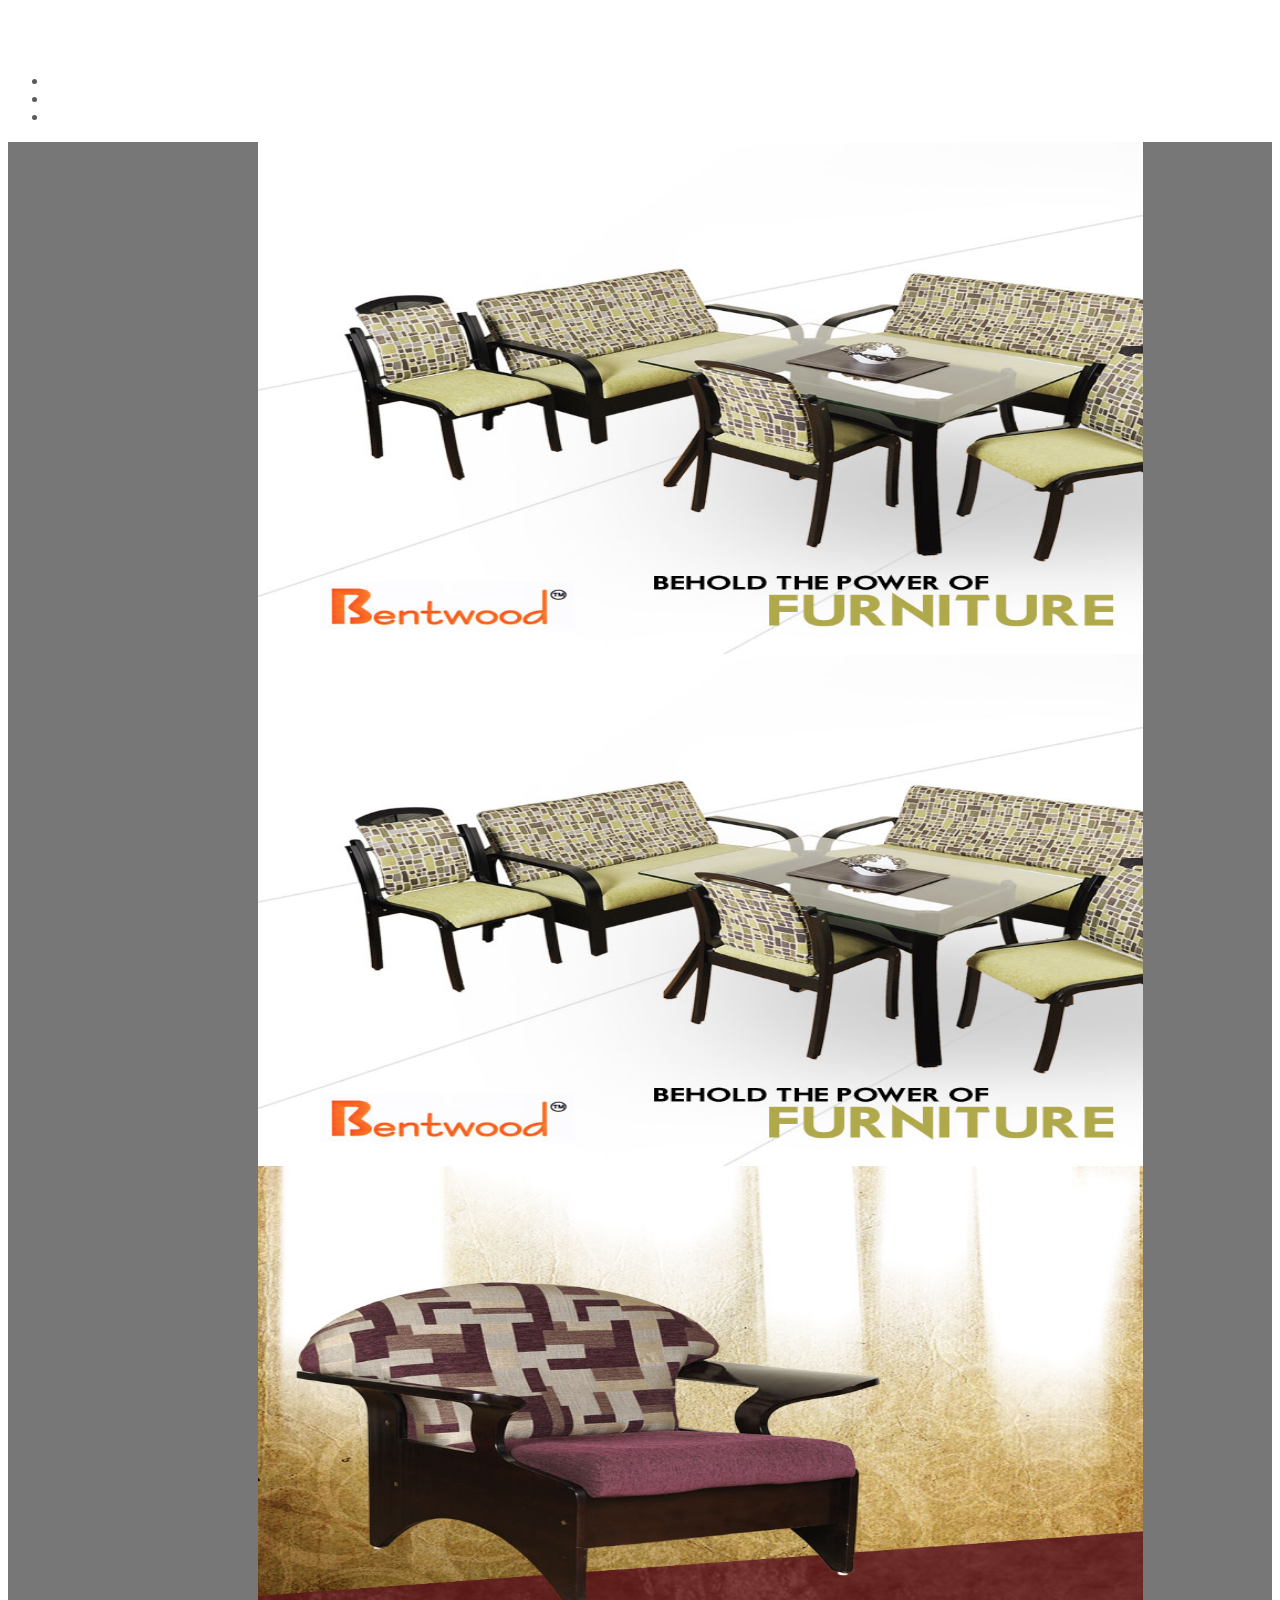
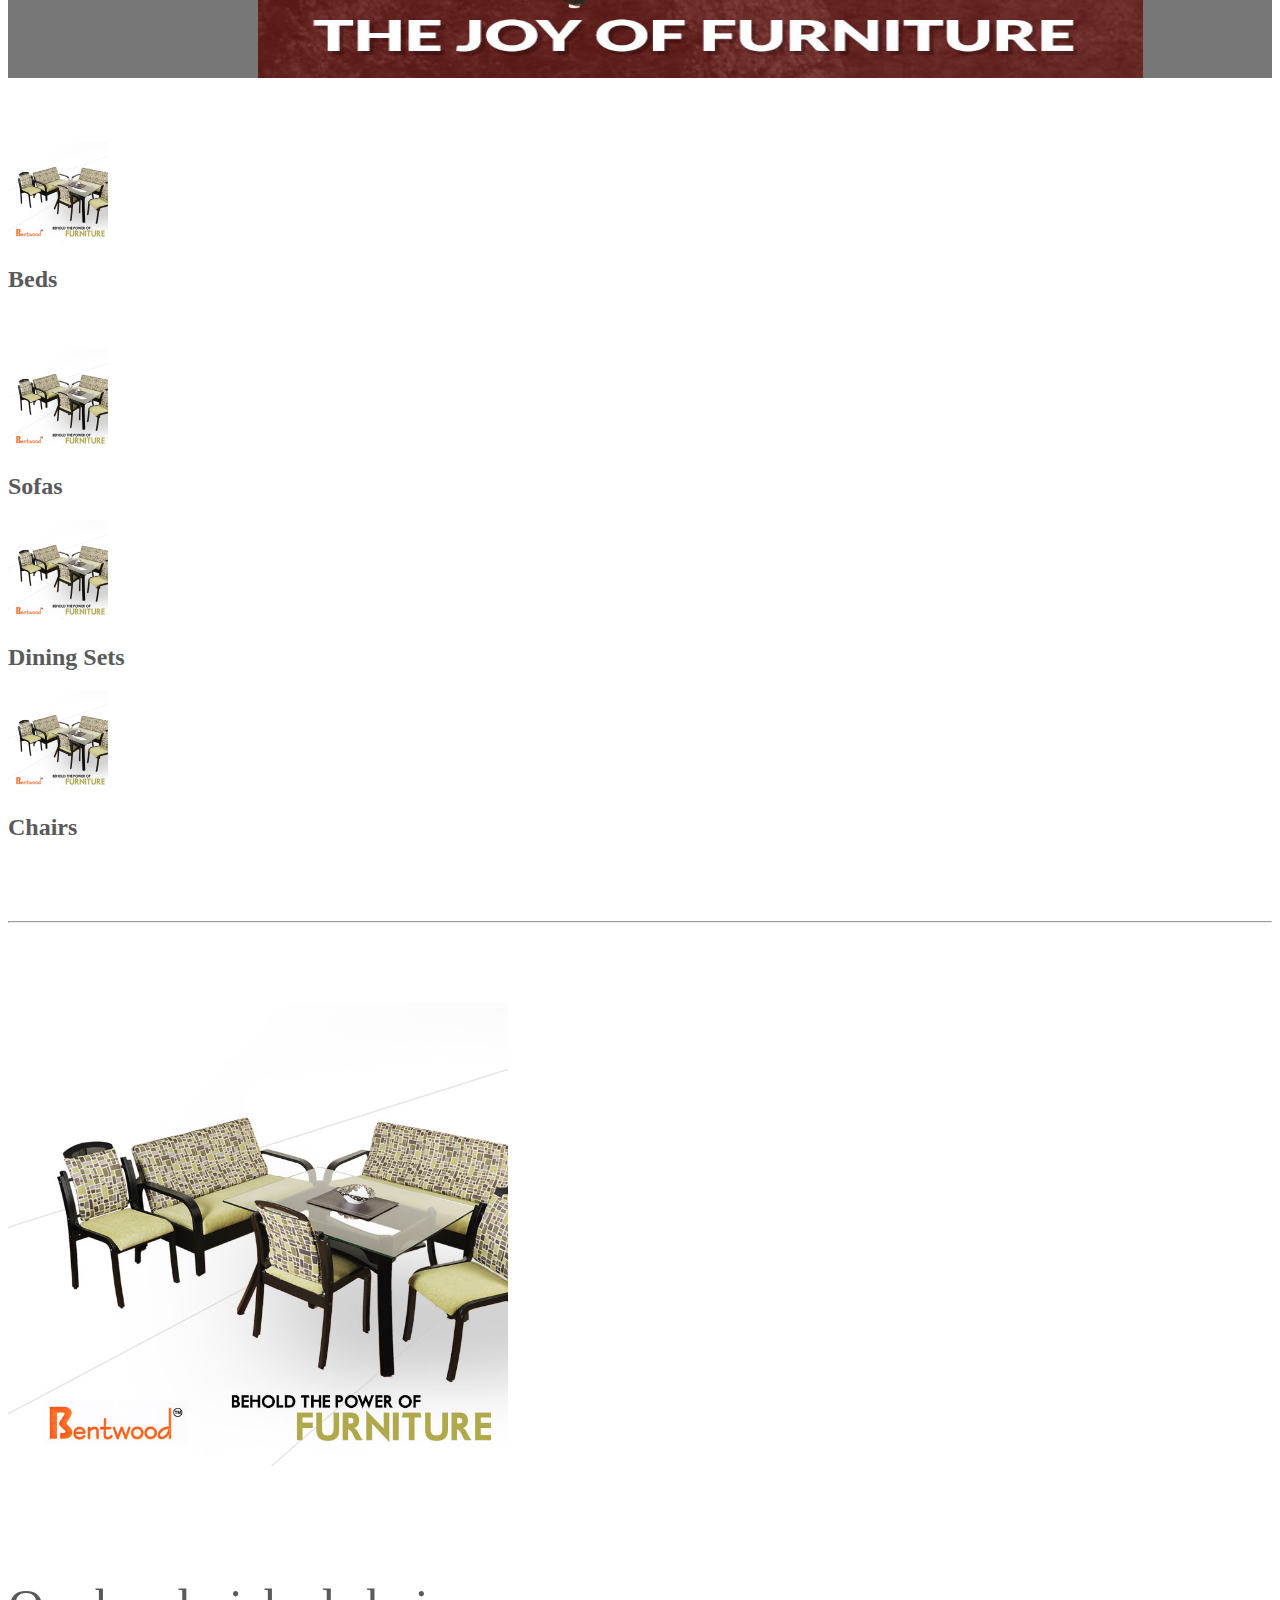
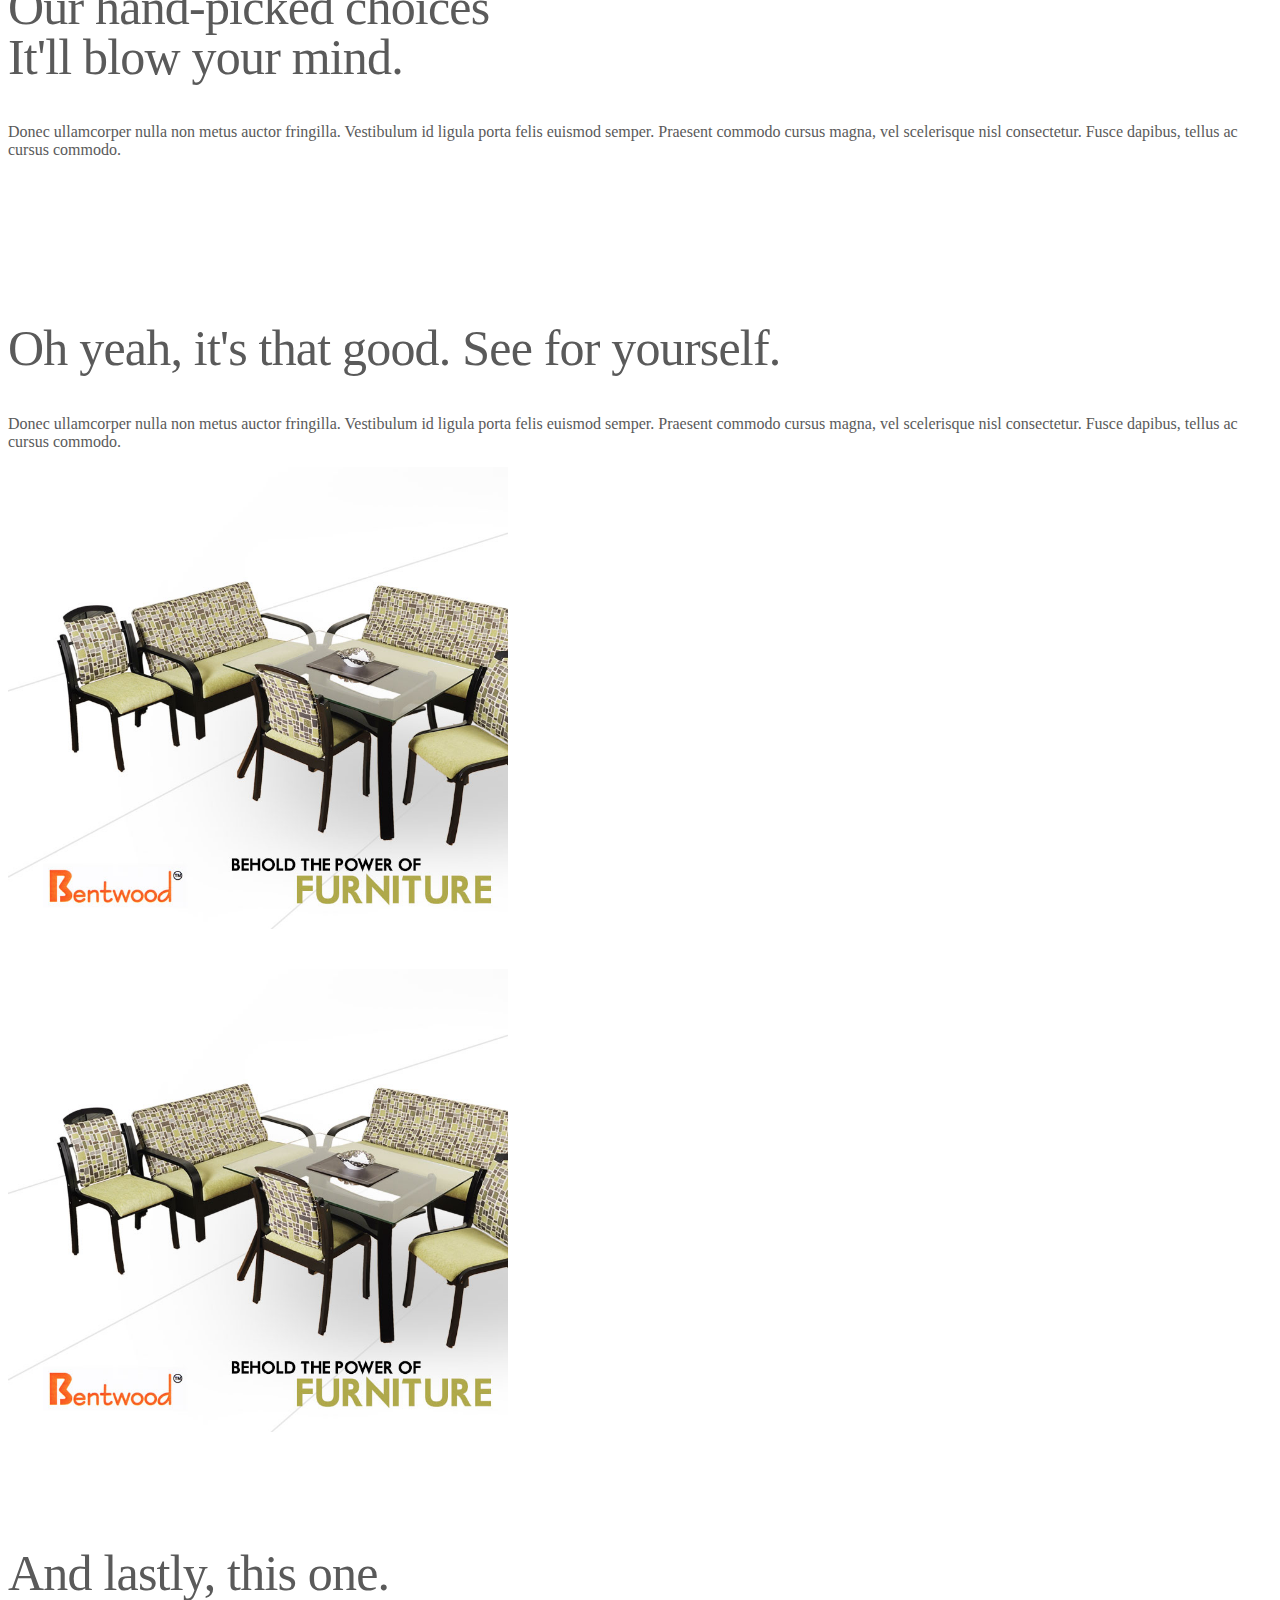
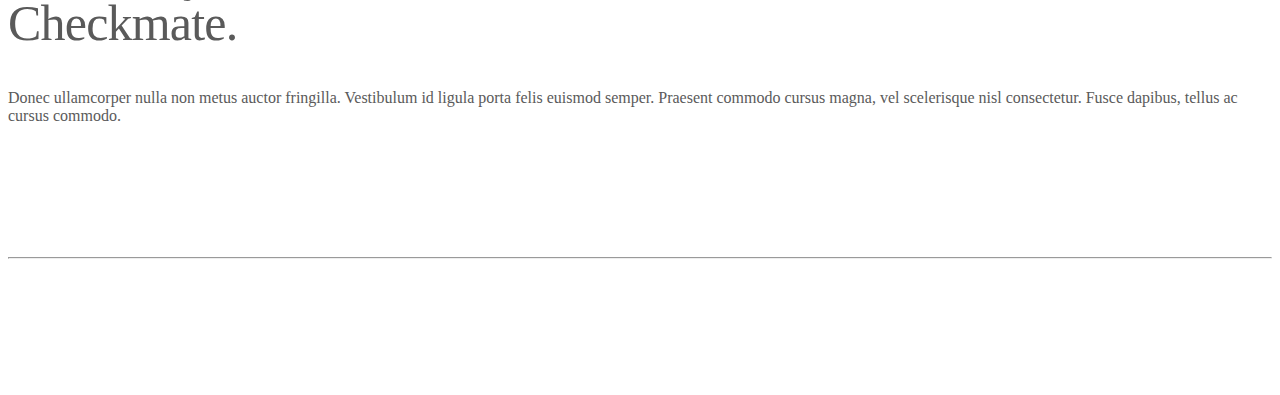
<file: html/index.html>
<!doctype html>   <!--A52A2A-->
<html lang="en">
  <head>
    <meta charset="utf-8">
    <meta name="viewport" content="width=device-width, initial-scale=1, shrink-to-fit=no">
    <meta name="description" content="">
    <meta name="author" content="">
    <link rel="stylesheet" href="https://stackpath.bootstrapcdn.com/bootstrap/4.1.2/css/bootstrap.min.css" integrity="sha384-Smlep5jCw/wG7hdkwQ/Z5nLIefveQRIY9nfy6xoR1uRYBtpZgI6339F5dgvm/e9B" crossorigin="anonymous">
    <script src="https://cdnjs.cloudflare.com/ajax/libs/popper.js/1.14.3/umd/popper.min.js" integrity="sha384-ZMP7rVo3mIykV+2+9J3UJ46jBk0WLaUAdn689aCwoqbBJiSnjAK/l8WvCWPIPm49" crossorigin="anonymous"></script>
    <script src="https://stackpath.bootstrapcdn.com/bootstrap/4.1.2/js/bootstrap.min.js" integrity="sha384-o+RDsa0aLu++PJvFqy8fFScvbHFLtbvScb8AjopnFD+iEQ7wo/CG0xlczd+2O/em" crossorigin="anonymous"></script>
    <script src="https://code.jquery.com/jquery-3.3.1.js" integrity="sha256-2Kok7MbOyxpgUVvAk/HJ2jigOSYS2auK4Pfzbm7uH60=" crossorigin="anonymous"></script>
    <script>
   $(function(){
   $("#header").load("commonHeader.html");
   $("#footer").load("commonFooter.html");
 })
   </script>
    <title>Wood Mould India</title>

    <!-- Custom styles for this template -->
    <link href="../css/carousel.css" rel="stylesheet">
    <link href="../css/index.css"    rel="stylesheet">
  </head>
  <body>
    <header id ="header"></header>
    <main role="main">

      <div id="demo" class="carousel slide" data-ride="carousel">

  <!-- Indicators -->
  <ul class="carousel-indicators">
    <li data-target="#demo" data-slide-to="0" class="active"></li>
    <li data-target="#demo" data-slide-to="1"></li>
    <li data-target="#demo" data-slide-to="2"></li>
  </ul>

  <!-- The slideshow -->
  <div class="carousel-inner">
    <div class="carousel-item active">
      <img src="../images/left.jpg" alt="Los Angeles" width="1100" height="500">
    </div>
    <div class="carousel-item">
      <img src="../images/left.jpg" alt="Chicago" width="1100" height="500">
    </div>
    <div class="carousel-item">
      <img src="../images/right2.jpg" alt="New York" width="1100" height="500">
    </div>
  </div>

  <!-- Left and right controls -->
  <a class="carousel-control-prev" href="#demo" data-slide="prev">
    <span class="carousel-control-prev-icon"></span>
  </a>
  <a class="carousel-control-next" href="#demo" data-slide="next">
    <span class="carousel-control-next-icon"></span>
  </a>
</div>


      <!-- Marketing messaging and featurettes
      ================================================== -->
      <!-- Wrap the rest of the page in another container to center all the content. -->

      <div class = "container">
        <div class = "row">
          <div class = "col-lg-6">
              <div class="card">
                <div class="card-body">
                  <img src = "../images/left.jpg" width = "100" height = "100">
                </div>
              </div>
              <h2>Beds</h2>
          </div>

          <br /><br />

          <div class = "col-lg-6">
              <div class="card">
                <div class="card-body">
                  <img src = "../images/left.jpg" width = "100" height = "100">
                </div>
              </div>
                <h2>Sofas</h2>
          </div>

          <div class = "col-lg-6">
              <div class="card">
                <div class="card-body">
                  <img src = "../images/left.jpg" width = "100" height = "100">
                </div>
              </div>
                <h2>Dining Sets</h2>
          </div>

          <div class = "col-lg-6">
              <div class="card">
                <div class="card-body">
                  <img src = "../images/left.jpg" width = "100" height = "100">
                </div>
              </div>
                <h2>Chairs</h2>
          </div>
        </div>

      </div>


      <div class="container">
        <!-- START THE FEATURETTES -->

        <hr class="featurette-divider">

        <div class="media border p-3">
          <img src="../images/left.jpg" alt="John Doe" class="mr-3 mt-3" style="width:500px;">
            <div class="media-body">
              <h2 class="featurette-heading">Our hand-picked choices <br /><span>It'll blow your mind.</span></h2>
                <p class="lead">Donec ullamcorper nulla non metus auctor fringilla. Vestibulum id ligula porta felis euismod semper. Praesent commodo cursus magna, vel scelerisque nisl consectetur. Fusce dapibus, tellus ac cursus commodo.</p>
            </div>
        </div>

     <br /><br />

         <div class="media border p-3">
           <div class="media-body">
             <h2 class="featurette-heading">Oh yeah, it's that good. <span class="text-muted">See for yourself.</span></h2>
               <p class="lead">Donec ullamcorper nulla non metus auctor fringilla. Vestibulum id ligula porta felis euismod semper. Praesent commodo cursus magna, vel scelerisque nisl consectetur. Fusce dapibus, tellus ac cursus commodo.</p>
           </div>
             <img src="../images/left.jpg" alt="John Doe" class="ml-3 mt-3" style="width:500px;">
         </div>


        <br /><br />



        <div class="media border p-3">
          <img src="../images/left.jpg" alt="John Doe" class="mr-3 mt-3" style="width:500px;">
            <div class="media-body">
              <h2 class="featurette-heading">And lastly, this one. <br /><span>Checkmate.</span></h2>
                <p class="lead">Donec ullamcorper nulla non metus auctor fringilla. Vestibulum id ligula porta felis euismod semper. Praesent commodo cursus magna, vel scelerisque nisl consectetur. Fusce dapibus, tellus ac cursus commodo.</p>
            </div>
        </div>

        <br /><br />

        <hr class="featurette-divider">

        <!-- /END THE FEATURETTES -->

      </div><!-- /.container -->


      <!-- FOOTER -->
      <footer id ="footer" class="container-fluid" style = "background-color:#561818"></footer>
    </main>

  </body>
</html>
</file>
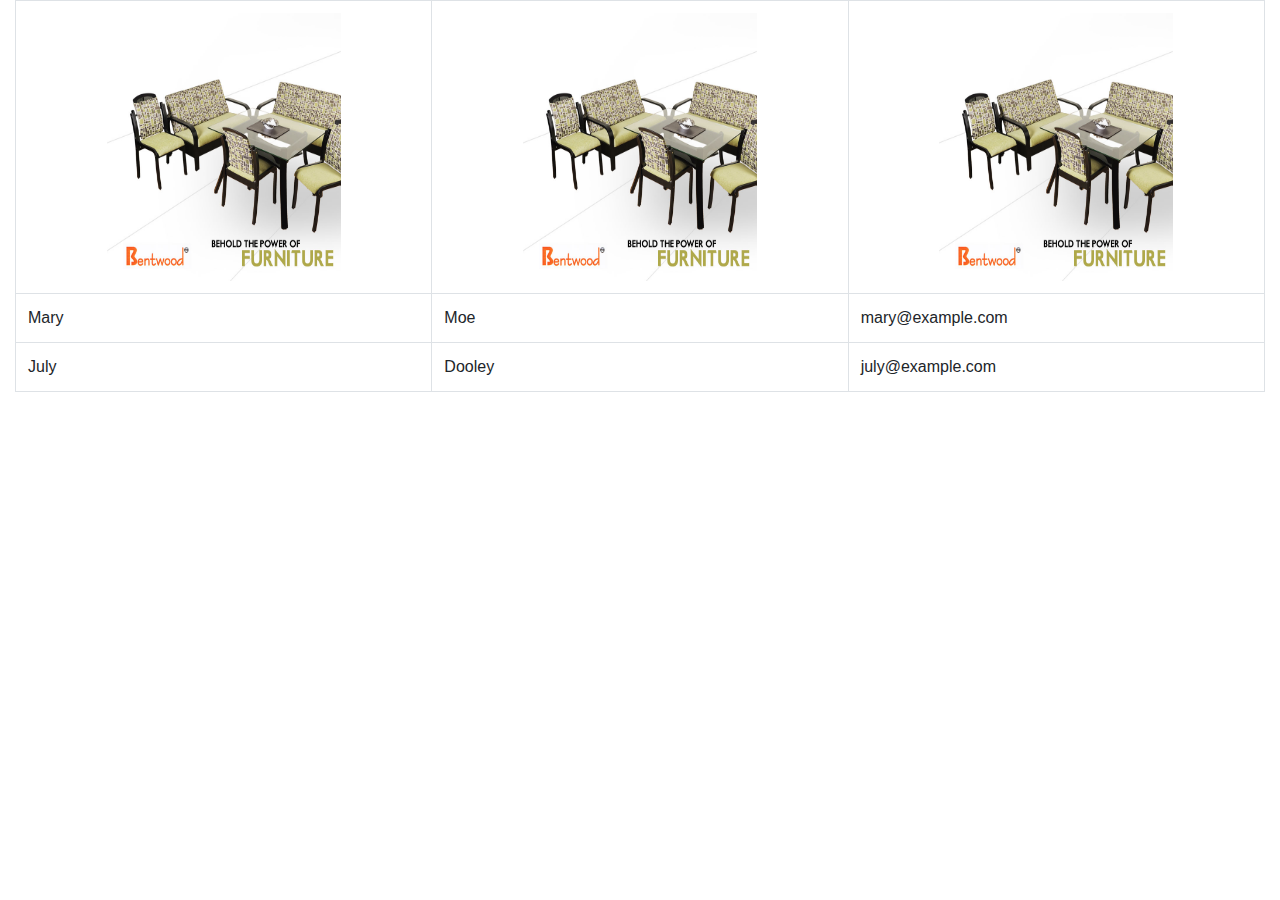
<file: html/tables.html>
<!DOCTYPE html>
<html lang="en">
<head>
  <title>Bootstrap Example</title>
  <meta charset="utf-8">
  <meta name="viewport" content="width=device-width, initial-scale=1">
  <link rel="stylesheet" href="https://maxcdn.bootstrapcdn.com/bootstrap/4.3.1/css/bootstrap.min.css">
  <script src="https://ajax.googleapis.com/ajax/libs/jquery/3.4.0/jquery.min.js"></script>
  <script src="https://cdnjs.cloudflare.com/ajax/libs/popper.js/1.14.7/umd/popper.min.js"></script>
  <script src="https://maxcdn.bootstrapcdn.com/bootstrap/4.3.1/js/bootstrap.min.js"></script>
</head>

<style>
  .item img{
    -moz-transition: all 0.3s;
  -webkit-transition: all 0.3s;
  transition: all 0.5s;
  }

  .item:hover img {
  -moz-transform: scale(1.1);
  -webkit-transform: scale(1.1);
  transform: scale(1.1);
}
</style>
<body>

<div class="container-fluid">
  <table class="table table-bordered">
    <tbody>
      <tr class = "item">
        <td align = "center"><img src = "../images/left.jpg" width = "234" height = "268" /></td>
        <td align = "center"><img src = "../images/left.jpg" width = "234" height = "268" /></td>
        <td align = "center"><img src = "../images/left.jpg" width = "234" height = "268" /></td>
      </tr>
      <tr>
        <td>Mary</td>
        <td>Moe</td>
        <td>mary@example.com</td>
      </tr>
      <tr>
        <td>July</td>
        <td>Dooley</td>
        <td>july@example.com</td>
      </tr>
    </tbody>
  </table>
</div>

</body>
</html>
</file>
<file: css/carousel.css>
/* GLOBAL STYLES
-------------------------------------------------- */
/* Padding below the footer and lighter body text */

body {
  padding-top: 3rem;
  padding-bottom: 3rem;
  color: #5a5a5a;
}


/* CUSTOMIZE THE CAROUSEL
-------------------------------------------------- */

/* Carousel base class */
.carousel {
  margin-bottom: 4rem;
}
/* Since positioning the image, we need to help out the caption */
.carousel-caption {
  bottom: 3rem;
  z-index: 10;
}

/* Declare heights because of positioning of img element */
.carousel-item {
  height: 32rem;
  background-color: #777;
}
/* .carousel-item > img {
  position: absolute;
  top: 0;
  left: 0;
  min-width: 100%;
  height: 32rem;
} */

.carousel-inner img {
      margin-left:250px;
      width: 70%;
      height: 100%;
  }


/* MARKETING CONTENT
-------------------------------------------------- */

/* Center align the text within the three columns below the carousel */
.marketing .col-lg-4 {
  margin-bottom: 1.5rem;
  text-align: center;
}
.marketing h2 {
  font-weight: 400;
}
.marketing .col-lg-4 p {
  margin-right: .75rem;
  margin-left: .75rem;
}


/* Featurettes
------------------------- */

.featurette-divider {
  margin: 5rem 0; /* Space out the Bootstrap <hr> more */
}

/* Thin out the marketing headings */
.featurette-heading {
  font-weight: 300;
  line-height: 1;
  letter-spacing: -.05rem;
}


/* RESPONSIVE CSS
-------------------------------------------------- */

@media (min-width: 40em) {
  /* Bump up size of carousel content */
  .carousel-caption p {
    margin-bottom: 1.25rem;
    font-size: 1.25rem;
    line-height: 1.4;
  }

  .featurette-heading {
    font-size: 50px;
  }
}

@media (min-width: 62em) {
  .featurette-heading {
    margin-top: 7rem;
  }
}
</file>
<file: css/index.css>

</file>
